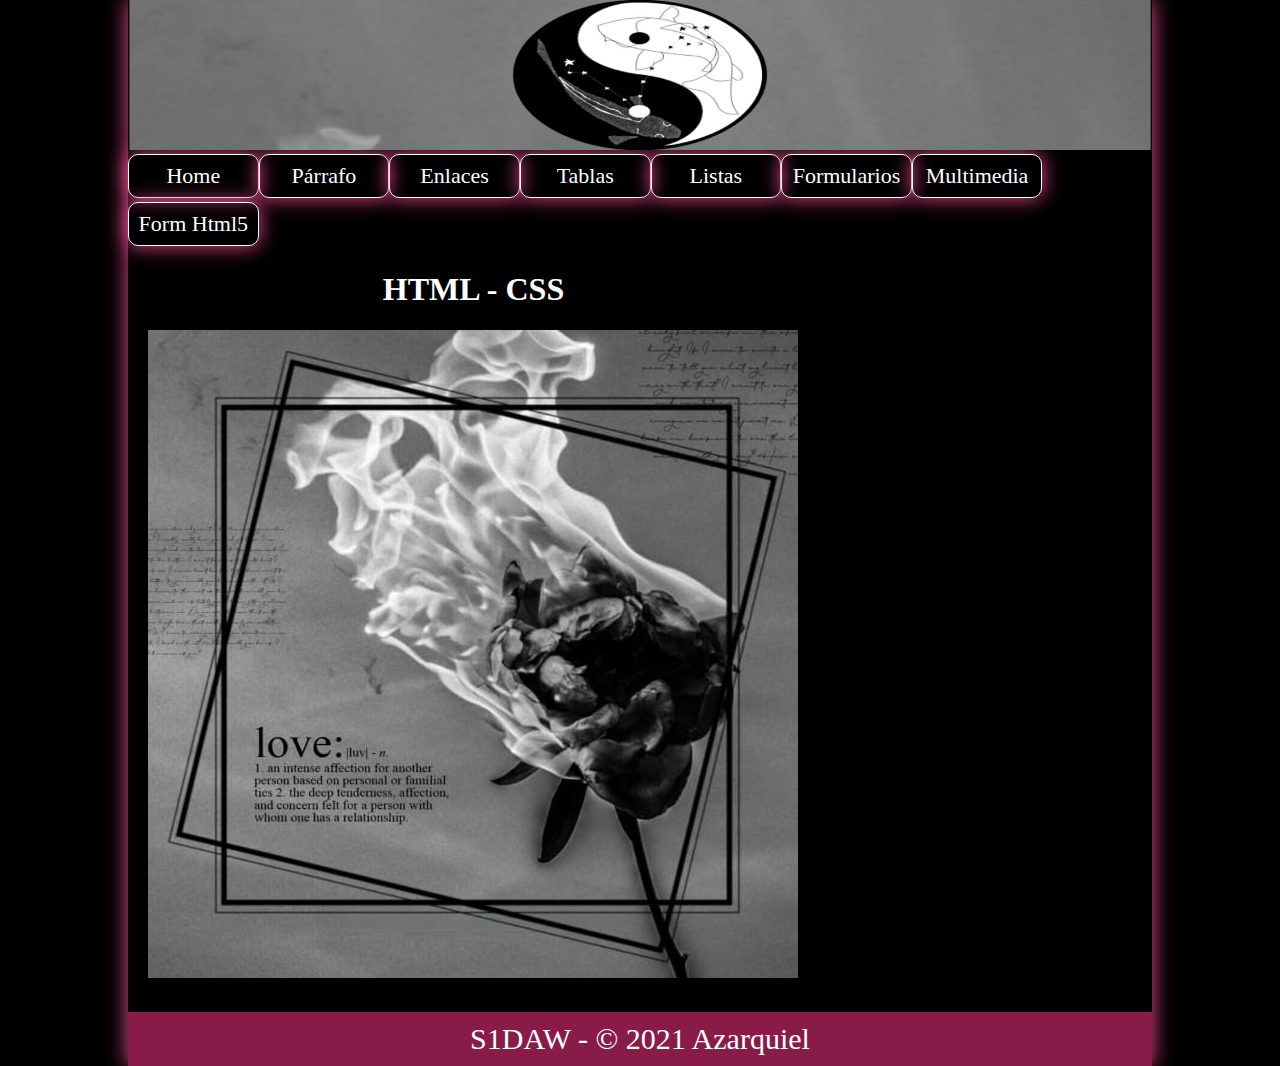
<file: index.html>
<!DOCTYPE html>
<html lang="en">
<head>
    <meta charset="UTF-8">
    <meta http-equiv="X-UA-Compatible" content="IE=edge">
    <meta name="viewport" content="width=device-width, initial-scale=1.0">
    <link rel="stylesheet" href="css/style.css">
    <title>HTML - CSS</title>
</head>
<body>
    <div id="container">
        <header>
            <img src="img/2. header.jpeg" alt="header">
        </header>
        <nav>
            <ul>
                <a href="index.html"><li>Home</li></a>
                <a href="parrafos.html"><li>Párrafo</li></a>
                <a href="enlaces.html"><li>Enlaces</li></a>
                <a href="tablas.html"><li>Tablas</li></a>
                <a href="listas.html"><li>Listas</li></a>
                <a href="formu.html"><li>Formularios</li></a>
                <a href="multimedia.html"><li>Multimedia</li></a>
                <a href="formhtml5.html"><li>Form Html5</li></a>
            </ul>
        </nav>
        <div id="principal">
            <div id="contenido">
                <div id="home">
                    <h1><div class="text-azulo">HTML - CSS</div></h1>
                    <img src="img/1. cuerpo.jpeg" alt="logo">
                </div>
            </div>
            <div class="cb"></div>
        </div>
        <footer>
            S1DAW - &copy; 2021 Azarquiel
        </footer>
    </div>
</body>
</html>
</file>
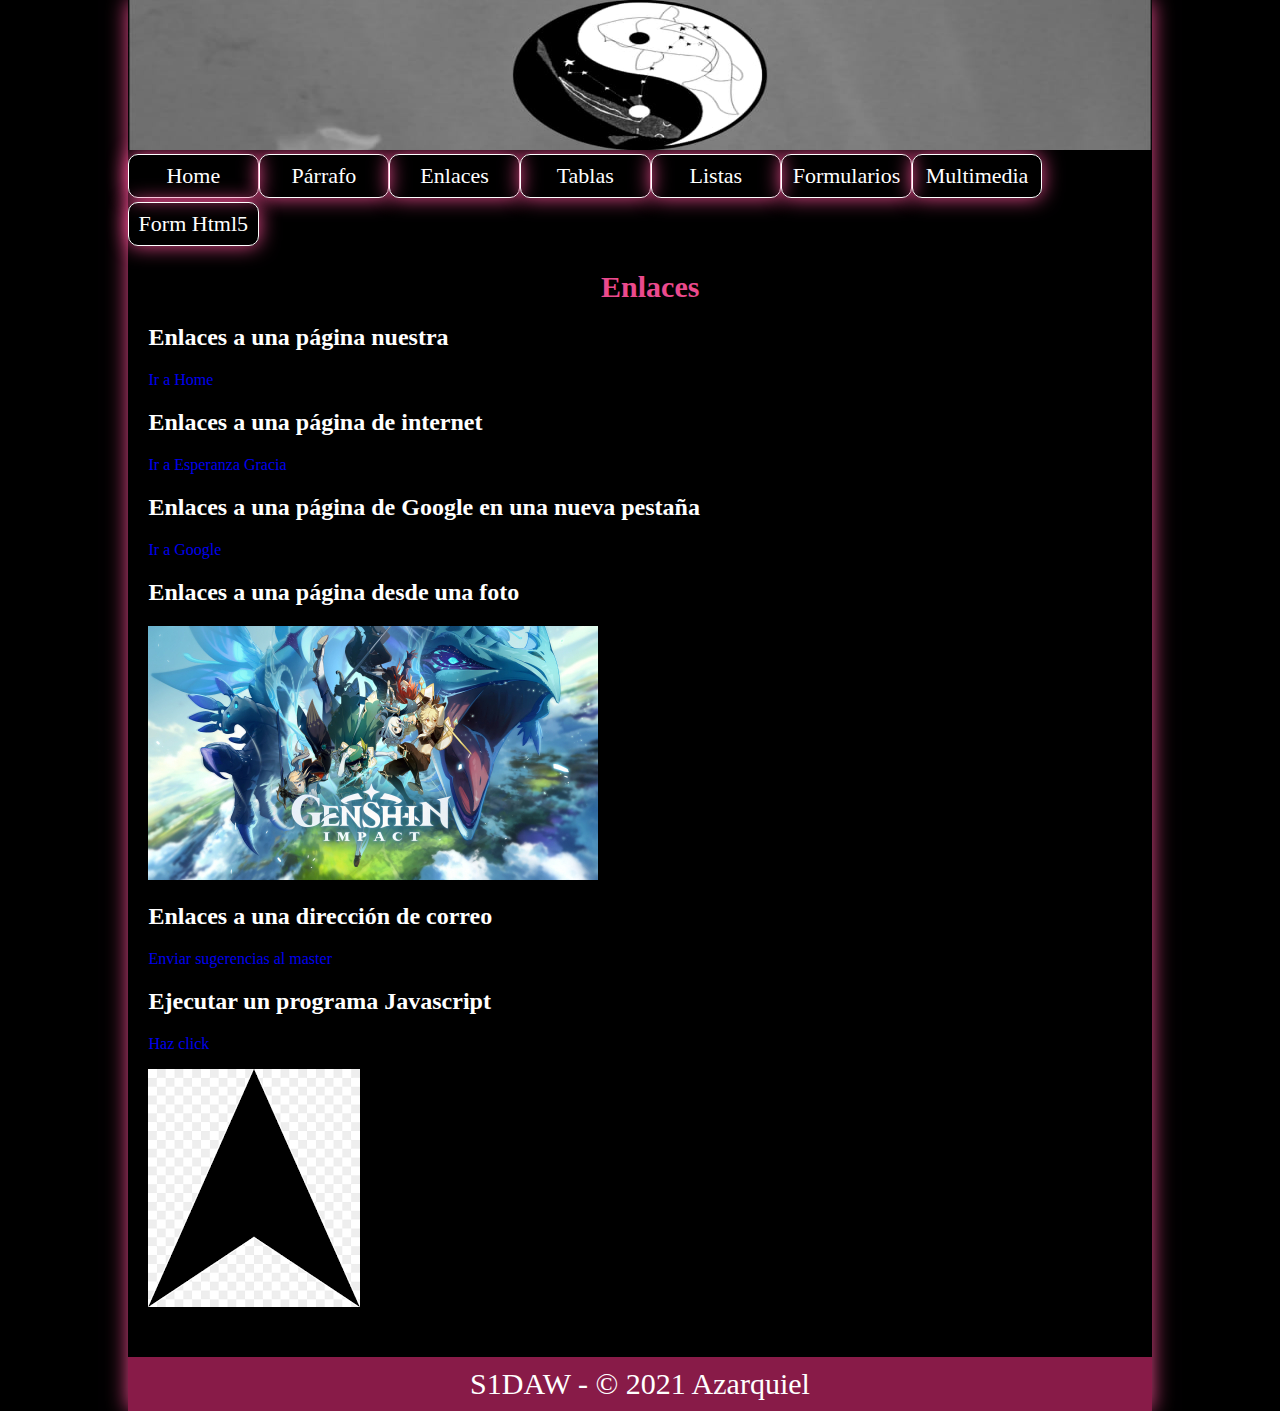
<file: enlaces.html>
<!DOCTYPE html>
<html lang="en">
<head>
    <meta charset="UTF-8">
    <meta http-equiv="X-UA-Compatible" content="IE=edge">
    <meta name="viewport" content="width=device-width, initial-scale=1.0">
    <link rel="stylesheet" href="css/style.css">
    <title>HTML - CSS</title>
</head>
<body>
    <a name="arriba"></a>
    <div id="container">
        <header>
            <img src="img/2. header.jpeg" alt="header">
        </header>
        <nav>
            <ul>
                <a href="index.html"><li>Home</li></a>
                <a href="parrafos.html"><li>Párrafo</li></a>
                <a href="enlaces.html"><li>Enlaces</li></a>
                <a href="tablas.html"><li>Tablas</li></a>
                <a href="listas.html"><li>Listas</li></a>
                <a href="formu.html"><li>Formularios</li></a>
                <a href="multimedia.html"><li>Multimedia</li></a>
                <a href="formhtml5.html"><li>Form Html5</li></a>
            </ul>
        </nav>
        <div id="principal">
            
            <div id="contenido">
                <div id="enlaces">
                    <h1 class="titulo">Enlaces</h1>
                    <h2>Enlaces a una página nuestra</h2>
                    <p><a href="index.html">Ir a Home</a></p>
                    <h2>Enlaces a una página de internet</h2>
                    <p><a href="https://www.esperanzagraciaoficial.es">Ir a Esperanza Gracia</a></p>
                    <h2>Enlaces a una página de Google en una nueva pestaña</h2>
                    <p><a href="https://www.google.es" target="_blank">Ir a Google</a></p>
                    <h2>Enlaces a una página desde una foto</h2>
                    <p><a href="https://youtu.be/dQw4w9WgXcQ"><img src="img/genshin.jpg" alt="Gemshin Impact logo"><Ir a Genshin Impact></a></p>
                    <h2>Enlaces a una dirección de correo</h2>
                    <p><a href="mailto:webmaster@ies-azarquiel.es">Enviar sugerencias al master</a></p>
                    <h2>Ejecutar un programa Javascript</h2>
                    <p><a href="javascript:alert('Hola caracola')">Haz click</a></p>
                    <p><a href="#arriba"><img src="img/flechita.png" alt="flecha"></a></p>
                </div>
            </div>
            <div class="cb"></div>
        </div>
        <footer>
            S1DAW - &copy; 2021 Azarquiel
        </footer>
    </div>
</body>
</html>
</file>
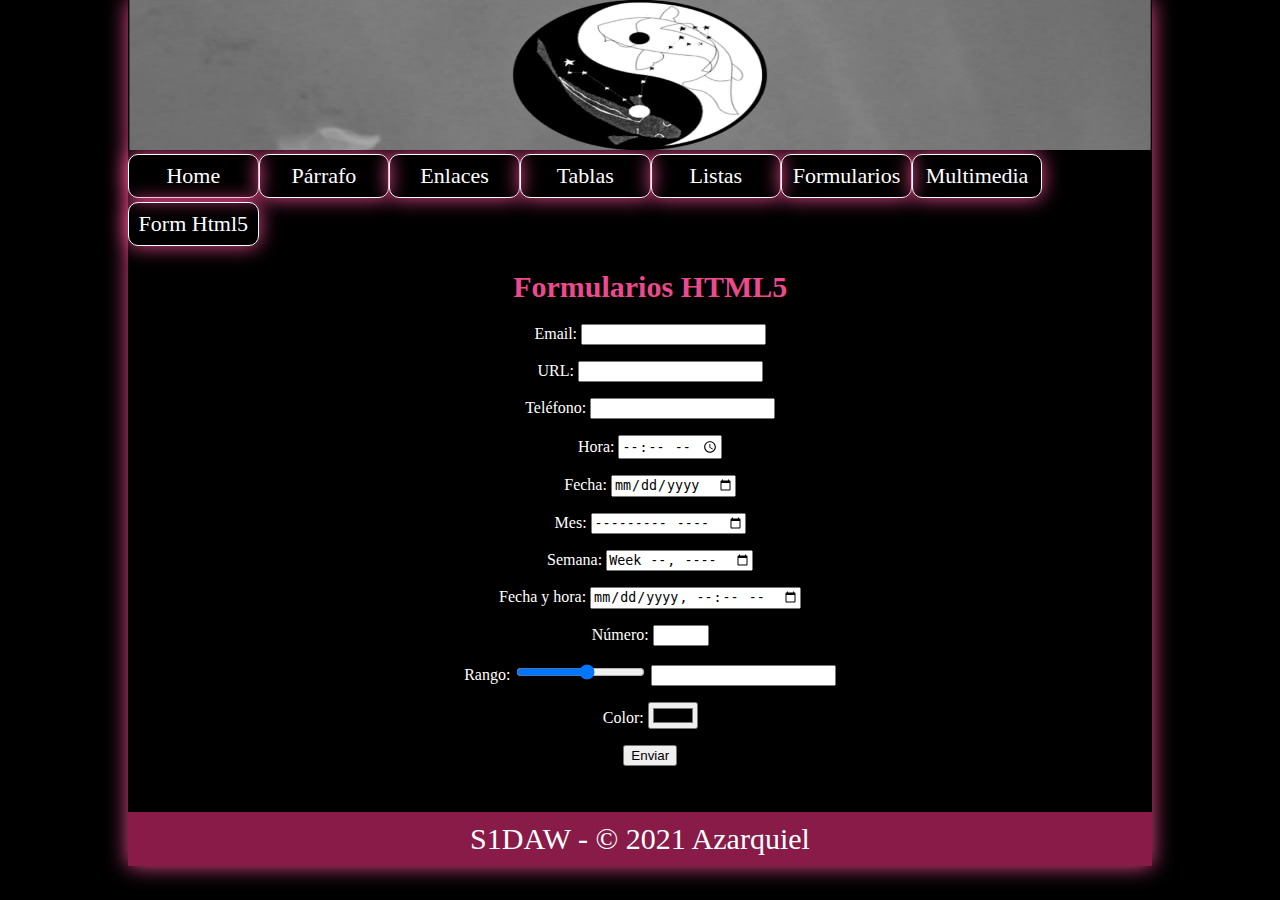
<file: formhtml5.html>
<!DOCTYPE html>
<html lang="en">
<head>
    <meta charset="UTF-8">
    <meta http-equiv="X-UA-Compatible" content="IE=edge">
    <meta name="viewport" content="width=device-width, initial-scale=1.0">
    <link rel="stylesheet" href="css/style.css">
    <title>HTML - CSS</title>
    <script>
        function updateTextInput(val) {
            document.getElementById('textInput').value=val;
        }
    </script>
</head>
<body>
    <div id="container">
        <header>
            <img src="img/2. header.jpeg" alt="header">
        </header>
        <nav>
            <ul>
                <a href="index.html"><li>Home</li></a>
                <a href="parrafos.html"><li>Párrafo</li></a>
                <a href="enlaces.html"><li>Enlaces</li></a>
                <a href="tablas.html"><li>Tablas</li></a>
                <a href="listas.html"><li>Listas</li></a>
                <a href="formu.html"><li>Formularios</li></a>
                <a href="multimedia.html"><li>Multimedia</li></a>
                <a href="formhtml5.html"><li>Form Html5</li></a>
            </ul>
        </nav>
        <div id="principal">
            <div id="contenido">
                <div id="formhtml5">
                    <h1 class="titulo">Formularios HTML5</h1>
                    <form action="recibo.php" method="post" enctype="multipart/form-data">
                        <p>Email: <input type="email" name="email"></p>
                        <p>URL: <input type="url" name="url"></p>
                        <p>Teléfono: <input type="tel" name="tlf"></p>
                        <p>Hora: <input type="time" name="hora"></p>
                        <p>Fecha: <input type="date" name="fecha"></p>
                        <p>Mes: <input type="month" name="mes"></p>
                        <p>Semana: <input type="week" name="semana"></p>
                        <p>Fecha y hora: <input type="datetime-local" name="fechahora"></p>
                        <p>Número: <input type="number" name="numero" step="2" min="10" max="30"></p>
                        <p>Rango: <input type="range" name="rango" step="5" min="5" max="50" onchange="updateTextInput(this.value);"/>
                        <input type="text" id="textInput" value=""></p>
                        <p>Color: <input type="color" name="color"></p>
                        <p><input type="submit" value="Enviar" /></p>
                    </form>
                </div>
            </div>
            <div class="cb"></div>
        </div>
        <footer>
            S1DAW - &copy; 2021 Azarquiel
        </footer>
    </div>
</body>
</html>
</file>
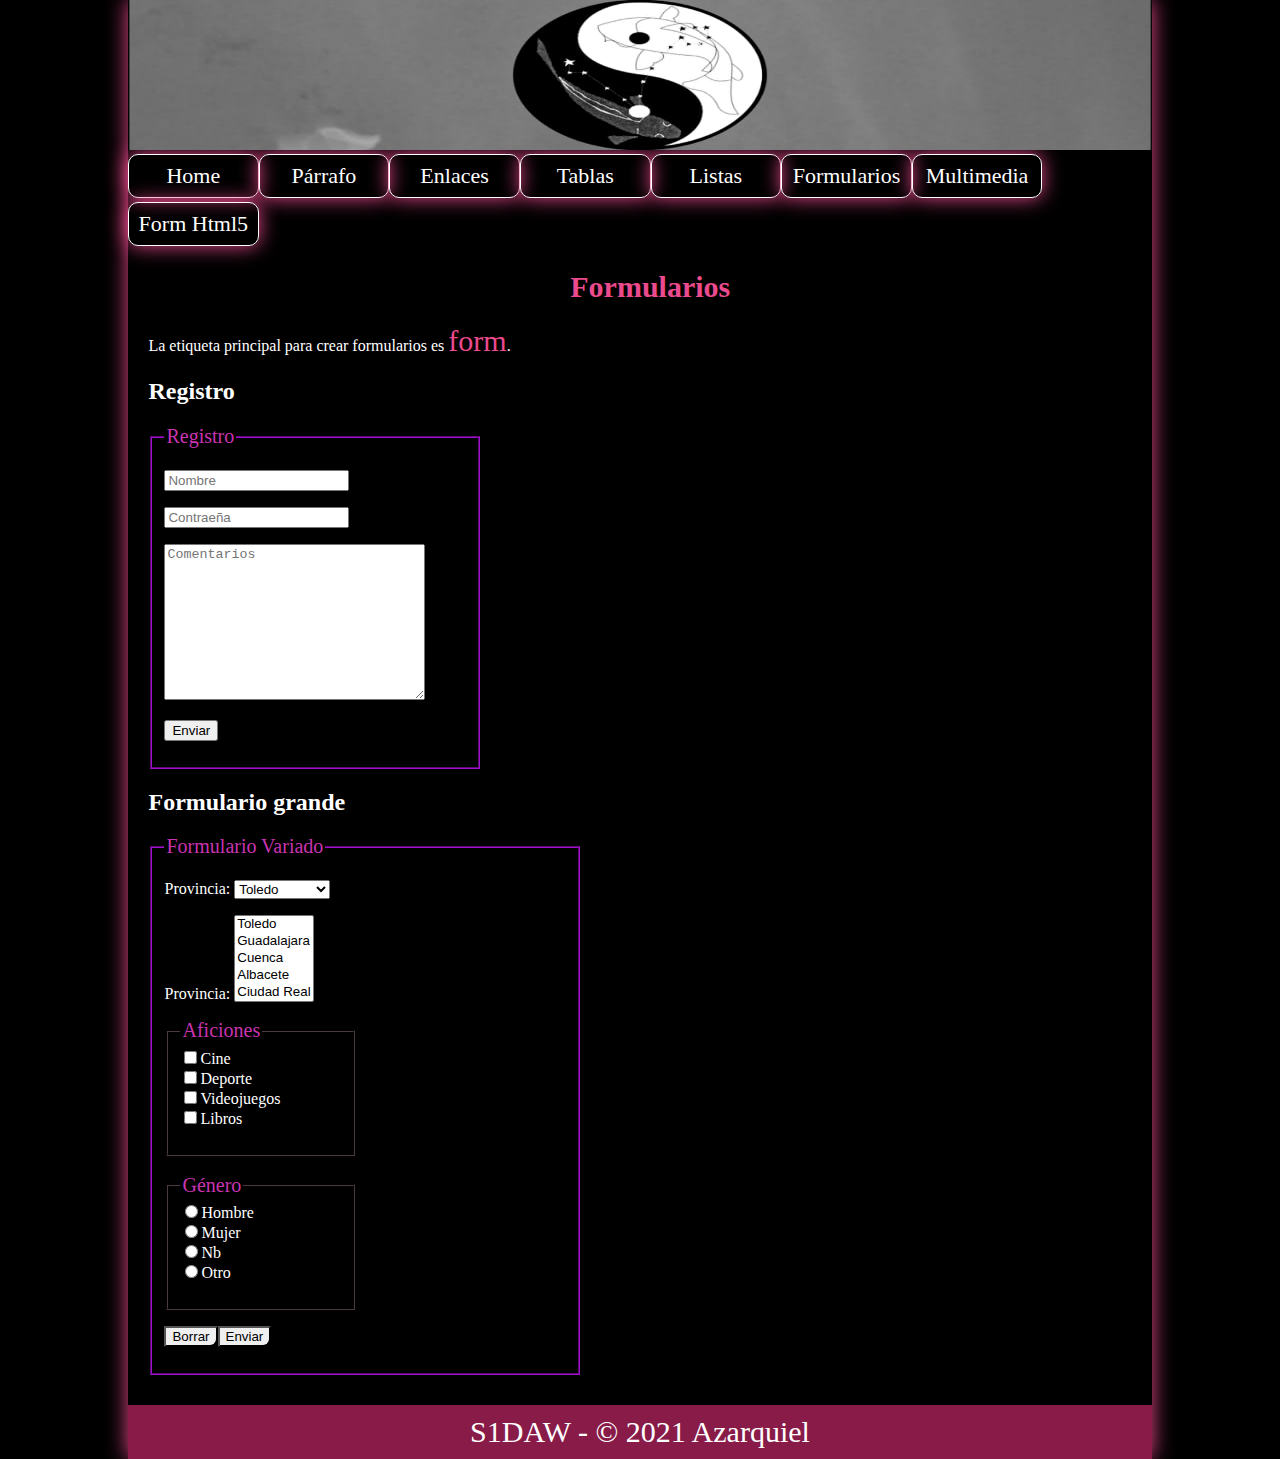
<file: formu.html>
<!DOCTYPE html>
<html lang="en">

<head>
    <meta charset="UTF-8">
    <meta http-equiv="X-UA-Compatible" content="IE=edge">
    <meta name="viewport" content="width=device-width, initial-scale=1.0">
    <link rel="stylesheet" href="css/style.css">
    <title>HTML - CSS</title>
</head>

<body>
    <div id="container">
        <header>
            <img src="img/2. header.jpeg" alt="header">
        </header>
        <nav>
            <ul>
                <a href="index.html">
                    <li>Home</li>
                </a>
                <a href="parrafos.html">
                    <li>Párrafo</li>
                </a>
                <a href="enlaces.html">
                    <li>Enlaces</li>
                </a>
                <a href="tablas.html">
                    <li>Tablas</li>
                </a>
                <a href="listas.html">
                    <li>Listas</li>
                </a>
                <a href="formu.html">
                    <li>Formularios</li>
                </a>
                <a href="multimedia.html">
                    <li>Multimedia</li>
                </a>
                <a href="formhtml5.html">
                    <li>Form Html5</li>
                </a>
            </ul>
        </nav>
        <div id="principal">
            <div id="contenido">
                <div id="formu">

                    <h1 class="titulo">Formularios</h1>
                    <p>La etiqueta principal para crear formularios es <span class="destacadas">form</span>.</p>
                    <h2>Registro</h2>
                    <form action="http://www.azarquiel.es/registro.php" method="get" id="registro">
                        <fieldset>
                            <legend>Registro</legend>
                            <p><input type="text" name="nombre" placeholder="Nombre" /></p>
                            <p><input type="password" name="clave" placeholder="Contraeña" /></p>
                            <p><textarea name="comentarios" cols="30" rows="10" placeholder="Comentarios"></textarea>
                            </p>
                            <input type="hidden" name="secreto" value="kk">
                            <p><input type="submit" value="Enviar" /></p>
                        </fieldset>
                    </form>

                    <h2>Formulario grande</h2>
                    <form action="" method="get" id="formugrande">
                        <fieldset>
                            <legend>Formulario Variado</legend>
                            <p>Provincia:
                                <select name="provincia">
                                    <option value="1">Toledo</option>
                                    <option value="2">Guadalajara</option>
                                    <option value="3">Cuenca</option>
                                    <option value="4">Albacete</option>
                                    <option value="5">Ciudad Real</option>
                                </select>
                            </p>
                            <p>Provincia:
                                <select name="provincia" multiple size="5">
                                    <option value="toledo">Toledo</option>
                                    <option value="guadalajara">Guadalajara</option>
                                    <option value="cuenca">Cuenca</option>
                                    <option value="albacete">Albacete</option>
                                    <option value="creal">Ciudad Real</option>
                                </select>
                            </p>
                            <fieldset>
                                <legend>Aficiones</legend>
                                    <input type="checkbox" name="cine" value="cine">Cine <br>
                                    <input type="checkbox" name="deporte" value="deporte">Deporte <br>
                                    <input type="checkbox" name="videojuegos" value="videojuegos">Videojuegos <br>
                                    <input type="checkbox" name="libros" value="libros">Libros <br>
                                </p>
                            </fieldset>
                            <br>
                            <fieldset>
                                <legend>Género</legend>
                                    <input type="radio" name="genero">Hombre <br>
                                    <input type="radio" name="genero">Mujer <br>
                                    <input type="radio" name="genero">Nb <br>
                                    <input type="radio" name="genero">Otro <br>
                                </p>
                            </fieldset>
                            <p><input type="reset" value="Borrar" id="borrar"><input type="submit" value="Enviar" id="enviarg"></p>
                        </fieldset>
                    </form>
                </div>
            </div>
            <div class="cb"></div>
        </div>
        <footer>
            S1DAW - &copy; 2021 Azarquiel
        </footer>
    </div>
</body>

</html>
</file>
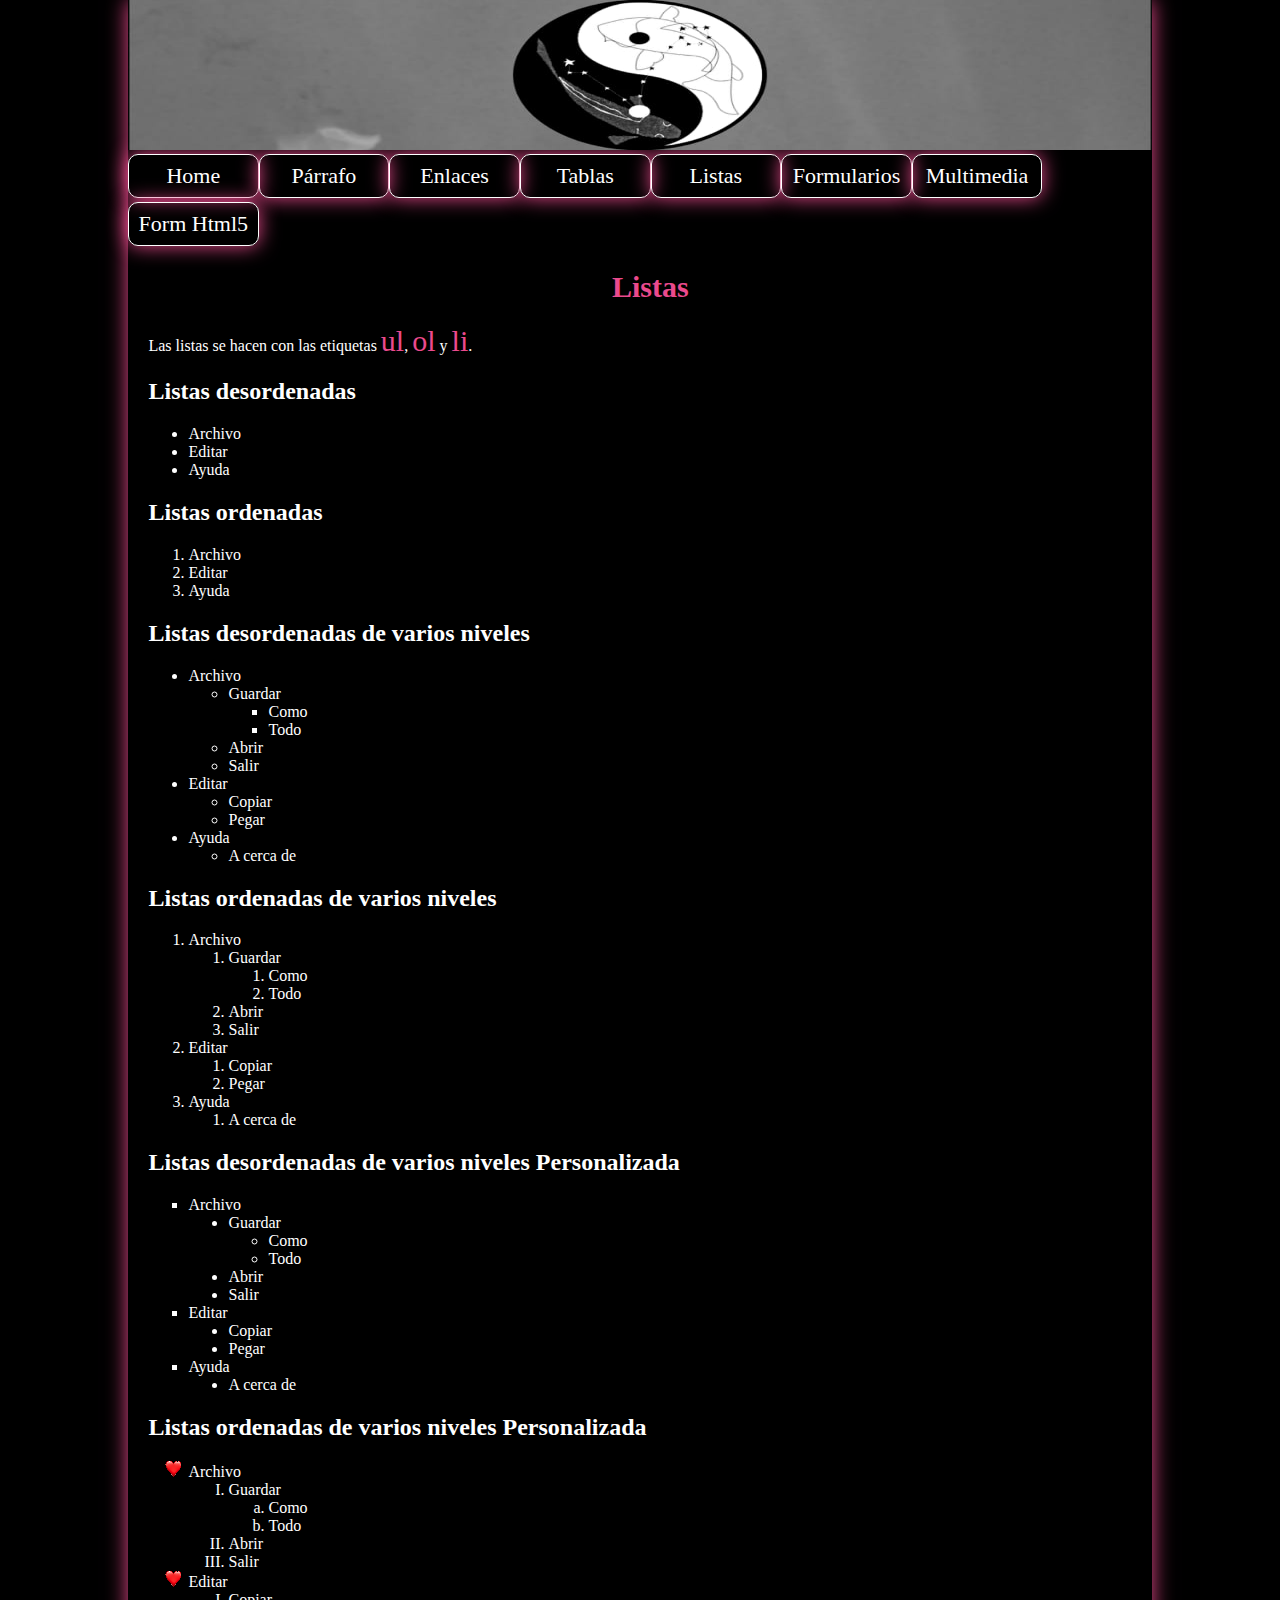
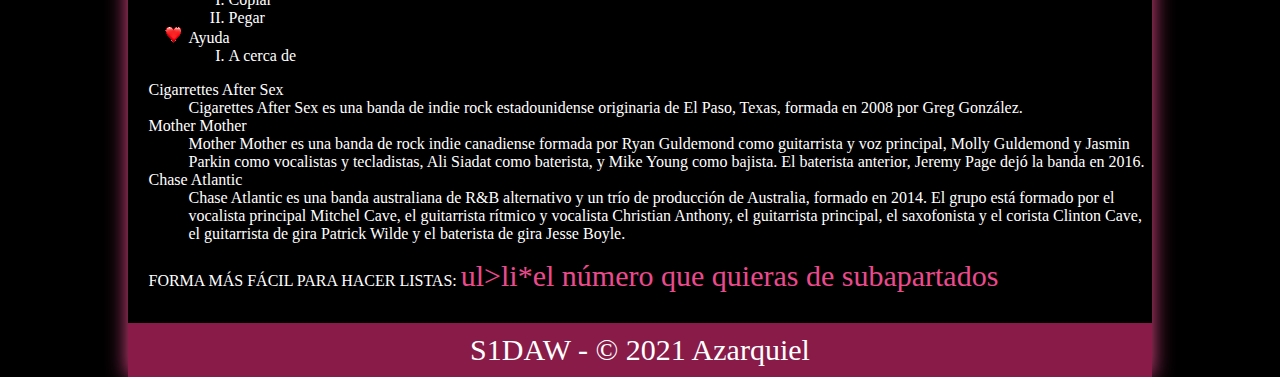
<file: listas.html>
<!DOCTYPE html>
<html lang="en">

<head>
    <meta charset="UTF-8">
    <meta http-equiv="X-UA-Compatible" content="IE=edge">
    <meta name="viewport" content="width=device-width, initial-scale=1.0">
    <link rel="stylesheet" href="css/style.css">
    <title>HTML - CSS</title>
</head>

<body>
    <div id="container">
        <header>
            <img src="img/2. header.jpeg" alt="header">
        </header>
        <nav>
            <ul>
                <a href="index.html">
                    <li>Home</li>
                </a>
                <a href="parrafos.html">
                    <li>Párrafo</li>
                </a>
                <a href="enlaces.html">
                    <li>Enlaces</li>
                </a>
                <a href="tablas.html">
                    <li>Tablas</li>
                </a>
                <a href="listas.html">
                    <li>Listas</li>
                </a>
                <a href="formu.html">
                    <li>Formularios</li>
                </a>
                <a href="multimedia.html">
                    <li>Multimedia</li>
                </a>
                <a href="formhtml5.html">
                    <li>Form Html5</li>
                </a>
            </ul>
        </nav>
        <div id="principal">
            <div id="contenido">
                <h1 class="titulo">Listas</h1>
                <p>Las listas se hacen con las etiquetas <span class="destacadas">ul</span>, <span
                        class="destacadas">ol</span> y <span class="destacadas">li</span>.</p>

                <h2>Listas desordenadas</h2>
                <ul>
                    <li>Archivo</li>
                    <li>Editar</li>
                    <li>Ayuda</li>
                </ul>

                <h2>Listas ordenadas</h2>
                <ol>
                    <li>Archivo</li>
                    <li>Editar</li>
                    <li>Ayuda</li>
                </ol>
                <h2>Listas desordenadas de varios niveles</h2>
                <ul>
                    <li>Archivo
                        <ul>
                            <li>Guardar
                                <ul>
                                    <li>Como</li>
                                    <li>Todo</li>
                                </ul>
                            </li>
                            <li>Abrir</li>
                            <li>Salir</li>
                        </ul>
                    </li>
                    <li>Editar
                        <ul>
                            <li>Copiar</li>
                            <li>Pegar</li>
                        </ul>
                    </li>
                    <li>Ayuda
                        <ul>
                            <li>A cerca de</li>
                        </ul>
                    </li>
                </ul>

                <h2>Listas ordenadas de varios niveles</h2>
                <ol>
                    <li>Archivo
                        <ol>
                            <li>Guardar
                                <ol>
                                    <li>Como</li>
                                    <li>Todo</li>
                                </ol>
                            </li>
                            <li>Abrir</li>
                            <li>Salir</li>
                        </ol>
                    </li>
                    <li>Editar
                        <ol>
                            <li>Copiar</li>
                            <li>Pegar</li>
                        </ol>
                    </li>
                    <li>Ayuda
                        <ol>
                            <li>A cerca de</li>
                        </ol>
                    </li>
                </ol>

                <h2>Listas desordenadas de varios niveles Personalizada</h2>
                <div id="customd">
                    <ul>
                        <li>Archivo
                            <ul>
                                <li>Guardar
                                    <ul>
                                        <li>Como</li>
                                        <li>Todo</li>
                                    </ul>
                                </li>
                                <li>Abrir</li>
                                <li>Salir</li>
                            </ul>
                        </li>
                        <li>Editar
                            <ul>
                                <li>Copiar</li>
                                <li>Pegar</li>
                            </ul>
                        </li>
                        <li>Ayuda
                            <ul>
                                <li>A cerca de</li>
                            </ul>
                        </li>
                    </ul>
                </div>

                <h2>Listas ordenadas de varios niveles Personalizada</h2>
                <div id="customo">
                    <ol>
                        <li>Archivo
                            <ol>
                                <li>Guardar
                                    <ol>
                                        <li>Como</li>
                                        <li>Todo</li>
                                    </ol>
                                </li>
                                <li>Abrir</li>
                                <li>Salir</li>
                            </ol>
                        </li>
                        <li>Editar
                            <ol>
                                <li>Copiar</li>
                                <li>Pegar</li>
                            </ol>
                        </li>
                        <li>Ayuda
                            <ol>
                                <li>A cerca de</li>
                            </ol>
                        </li>
                    </ol>
                </div>

                <dl>
                    <dt>Cigarrettes After Sex</dt>
                    <dd>Cigarettes After Sex es una banda de indie rock estadounidense originaria de El Paso, Texas,
                        formada en 2008 por Greg González. </dd>

                    <dt>Mother Mother</dt>
                    <dd>Mother Mother es una banda de rock indie canadiense formada por Ryan Guldemond como guitarrista
                        y voz principal, Molly Guldemond y
                        Jasmin Parkin como vocalistas y tecladistas, Ali Siadat como baterista, y Mike Young como
                        bajista. El baterista anterior, Jeremy Page dejó la banda en 2016.</dd>

                    <dt>Chase Atlantic</dt>
                    <dd>Chase Atlantic es una banda australiana de R&B alternativo y un trío de producción de Australia,
                        formado en 2014. El grupo está formado por el vocalista principal Mitchel Cave, el guitarrista
                        rítmico y vocalista Christian Anthony, el guitarrista principal, el saxofonista y el corista
                        Clinton Cave, el guitarrista de gira Patrick Wilde y el baterista de gira Jesse Boyle.</dd>
                </dl>

                FORMA MÁS FÁCIL PARA HACER LISTAS: <span class="destacadas">ul>li*el número que quieras de
                    subapartados</span>
            </div>
            <div class="cb"></div>
        </div>
        <footer>
            S1DAW - &copy; 2021 Azarquiel
        </footer>
    </div>
</body>

</html>
</file>
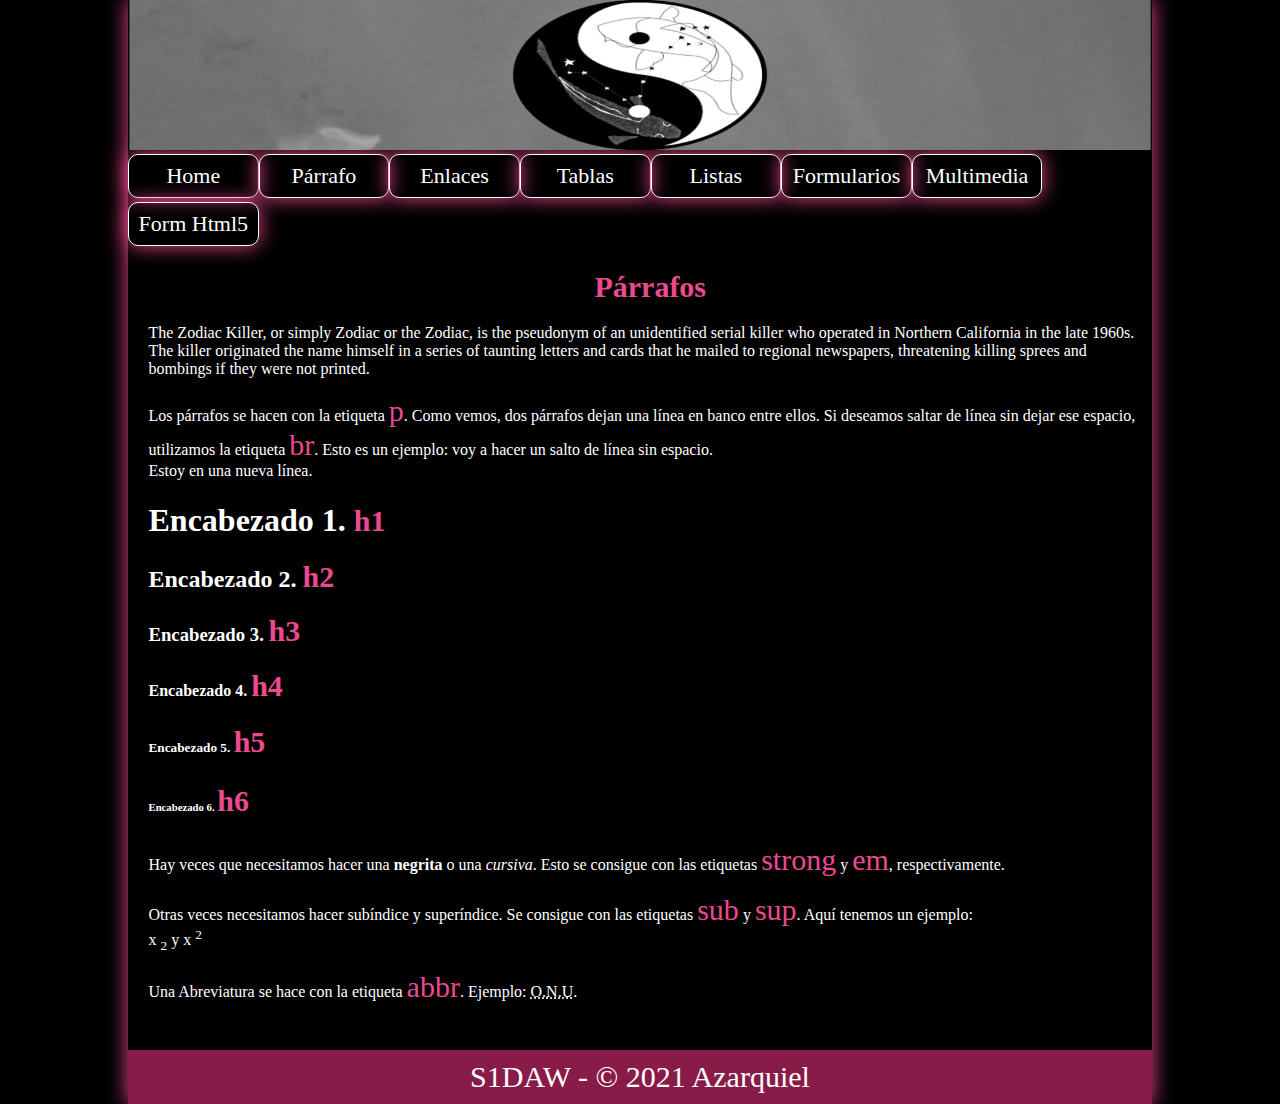
<file: parrafos.html>
<!DOCTYPE html>
<html lang="en">

<head>
    <meta charset="UTF-8">
    <meta http-equiv="X-UA-Compatible" content="IE=edge">
    <meta name="viewport" content="width=device-width, initial-scale=1.0">
    <link rel="stylesheet" href="css/style.css">
    <title>HTML - CSS</title>
</head>

<body>
    <div id="container">
        <header>
            <img src="img/2. header.jpeg" alt="header">
        </header>
        <nav>
            <ul>
                <a href="index.html">
                    <li>Home</li>
                </a>
                <a href="parrafos.html">
                    <li>Párrafo</li>
                </a>
                <a href="enlaces.html">
                    <li>Enlaces</li>
                </a>
                <a href="tablas.html">
                    <li>Tablas</li>
                </a>
                <a href="listas.html">
                    <li>Listas</li>
                </a>
                <a href="formu.html">
                    <li>Formularios</li>
                </a>
                <a href="multimedia.html">
                    <li>Multimedia</li>
                </a>
                <a href="formhtml5.html">
                    <li>Form Html5</li>
                </a>
            </ul>
        </nav>
        <div id="principal">

            <div id="contenido">
                <div id="parrafos">
                    <h1 class="titulo">Párrafos</h1>
                    <p>
                        The Zodiac Killer, or simply Zodiac or the Zodiac, is the pseudonym of an unidentified serial
                        killer who operated in Northern California in the late 1960s. The killer originated the name
                        himself in a series of taunting letters and cards that he mailed to regional newspapers,
                        threatening killing sprees and bombings if they were not printed.
                    </p>
                    <p>
                        Los párrafos se hacen con la etiqueta <span class="destacadas">p</span>. Como vemos, dos
                        párrafos dejan una línea en banco entre
                        ellos. Si deseamos saltar de línea sin dejar ese espacio, utilizamos la etiqueta <span
                            class="destacadas">br</span>. Esto es un ejemplo: voy a hacer un salto de línea sin espacio.
                        <br>Estoy en una nueva línea.
                    </p>
                    <p>
                        <h1>Encabezado 1. <span class="destacadas">h1</span></h1>
                        <h2>Encabezado 2. <span class="destacadas">h2</span></h2>
                        <h3>Encabezado 3. <span class="destacadas">h3</span></h3>
                        <h4>Encabezado 4. <span class="destacadas">h4</span></h4>
                        <h5>Encabezado 5. <span class="destacadas">h5</span></h5>
                        <h6>Encabezado 6. <span class="destacadas">h6</span></h6>
                    </p>
                    <p>
                        Hay veces que necesitamos hacer una <strong>negrita</strong> o una <em>cursiva</em>. Esto se
                        consigue con las etiquetas
                        <span class="destacadas">strong</span> y <span class="destacadas">em</span>, respectivamente.
                    </p>
                    <p>
                        Otras veces necesitamos hacer subíndice y superíndice. Se consigue con las etiquetas <span
                            class="destacadas">sub</span> y <span class="destacadas">sup</span>. Aquí tenemos un
                        ejemplo: <br>x <sub>2</sub> y x <sup>2</sup>
                    </p>
                    <p>
                        Una Abreviatura se hace con la etiqueta <span class="destacadas">abbr</span>. Ejemplo: <abbr
                            title="Organización de las Naciones Unidas">O.N.U</abbr>.
                    </p>
                </div>
            </div>
            <div class="cb"></div>
        </div>
        <footer>
            S1DAW - &copy; 2021 Azarquiel
        </footer>
    </div>
</body>

</html>
</file>
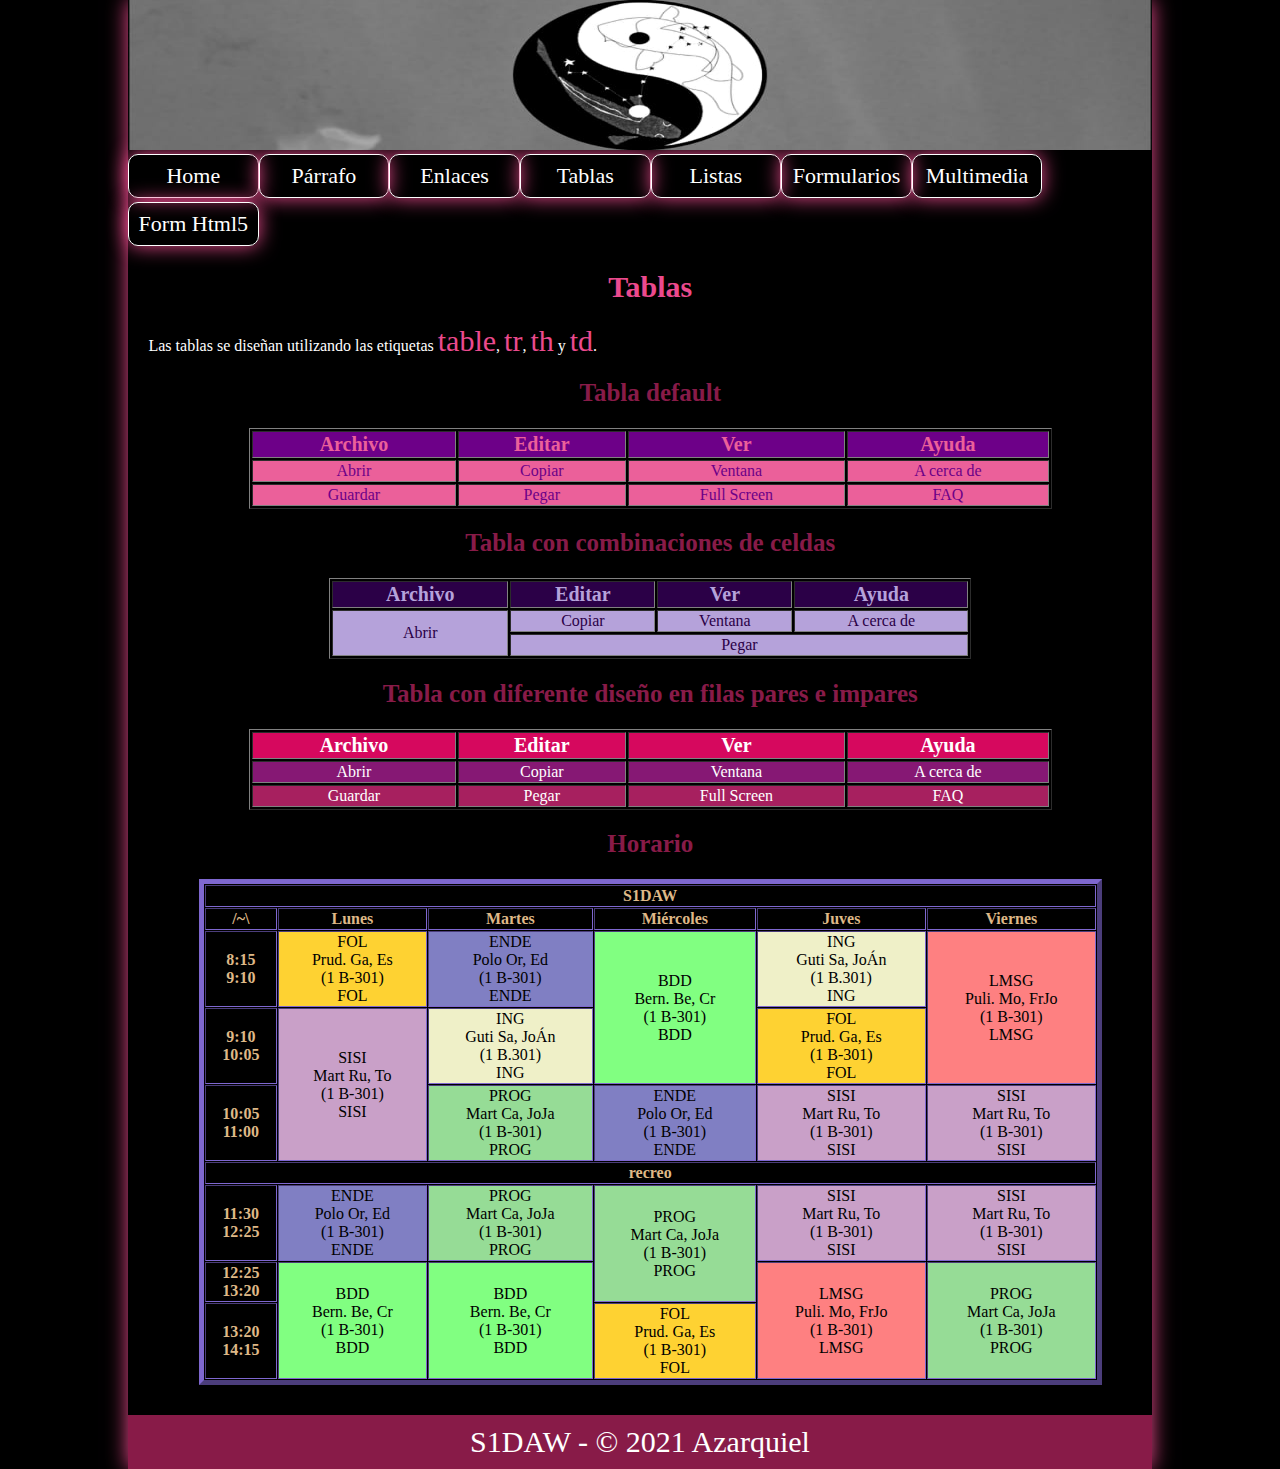
<file: tablas.html>
<!DOCTYPE html>
<html lang="en">

<head>
    <meta charset="UTF-8">
    <meta http-equiv="X-UA-Compatible" content="IE=edge">
    <meta name="viewport" content="width=device-width, initial-scale=1.0">
    <link rel="stylesheet" href="css/style.css">
    <title>HTML - CSS</title>
</head>

<body>
    <div id="container">
        <header>
            <img src="img/2. header.jpeg" alt="header">
        </header>
        <nav>
            <ul>
                <a href="index.html">
                    <li>Home</li>
                </a>
                <a href="parrafos.html">
                    <li>Párrafo</li>
                </a>
                <a href="enlaces.html">
                    <li>Enlaces</li>
                </a>
                <a href="tablas.html">
                    <li>Tablas</li>
                </a>
                <a href="listas.html">
                    <li>Listas</li>
                </a>
                <a href="formu.html">
                    <li>Formularios</li>
                </a>
                <a href="multimedia.html">
                    <li>Multimedia</li>
                </a>
                <a href="formhtml5.html">
                    <li>Form Html5</li>
                </a>
            </ul>
        </nav>
        <div id="principal">

            <div id="contenido">
                <div id="tablas">
                    <h1 class="titulo">Tablas</h1>
                    <p>
                        Las tablas se diseñan utilizando las etiquetas <span class="destacadas">table</span>, <span
                            class="destacadas">tr</span>, <span class="destacadas">th</span> y <span
                            class="destacadas">td</span>.
                    </p>
                    <h2 class="subtitulo">Tabla default</h2>
                    <div id="tdefault">
                        <table>
                            <table class="table" border="1">
                                <thead>
                                    <tr>
                                        <th>Archivo</th>
                                        <th>Editar</th>
                                        <th>Ver</th>
                                        <th>Ayuda</th>
                                    </tr>
                                </thead>
                                <tbody>
                                    <tr>
                                        <td>Abrir</td>
                                        <td>Copiar</td>
                                        <td>Ventana</td>
                                        <td>A cerca de</td>
                                    </tr>
                                    <tr>
                                        <td>Guardar</td>
                                        <td>Pegar</td>
                                        <td>Full Screen</td>
                                        <td>FAQ</td>
                                    </tr>
                                </tbody>
                            </table>
                        </table>
                    </div>
                    <h2 class="subtitulo">Tabla con combinaciones de celdas</h2>
                    <div id="tcombi">
                        <table>
                            <table class="table" border="1">
                                <thead>
                                    <tr>
                                        <th>Archivo</th>
                                        <th>Editar</th>
                                        <th>Ver</th>
                                        <th>Ayuda</th>
                                    </tr>
                                </thead>
                                <tbody>
                                    <tr>
                                        <td rowspan="2">Abrir</td>
                                        <td>Copiar</td>
                                        <td>Ventana</td>
                                        <td>A cerca de</td>
                                    </tr>
                                    <tr>
                                        <td colspan="3">Pegar</td>
                                    </tr>
                                </tbody>
                            </table>
                        </table>
                    </div>
                    <h2 class="subtitulo">Tabla con diferente diseño en filas pares e impares</h2>
                    <div id="tparimpar">
                        <table>
                            <table class="table" border="1">
                                <thead>
                                    <tr>
                                        <th>Archivo</th>
                                        <th>Editar</th>
                                        <th>Ver</th>
                                        <th>Ayuda</th>
                                    </tr>
                                </thead>
                                <tbody>
                                    <tr>
                                        <td>Abrir</td>
                                        <td>Copiar</td>
                                        <td>Ventana</td>
                                        <td>A cerca de</td>
                                    </tr>
                                    <tr>
                                        <td>Guardar</td>
                                        <td>Pegar</td>
                                        <td>Full Screen</td>
                                        <td>FAQ</td>
                                    </tr>
                                </tbody>
                            </table>
                        </table>
                    </div>
                    <h2 class="subtitulo">Horario</h2>
                    <div id="thorario">
                        <table>
                            <table class="table" border="5">
                                <thead>
                                    <tr>
                                        <th colspan="6" class=".txt-24">S1DAW</th>
                                    </tr>
                                    <tr>
                                        <th>/~\</th>
                                        <th>Lunes</th>
                                        <th>Martes</th>
                                        <th>Miércoles</th>
                                        <th>Juves</th>
                                        <th>Viernes</th>
                                    </tr>
                                </thead>
                                <tbody>
                                    <tr>
                                        <th>8:15 <br>9:10</th>
                                        <td class="fol">FOL <br>Prud. Ga, Es <br>(1 B-301) <br>FOL</td>
                                        <td class="ende">ENDE <br>Polo Or, Ed <br>(1 B-301) <br>ENDE</td>
                                        <td class="bdd" rowspan="2">BDD <br>Bern. Be, Cr <br>(1 B-301) <br>BDD</td>
                                        <td class="ing">ING <br>Guti Sa, JoÁn <br>(1 B.301) <br>ING</td>
                                        <td class="lmsg" rowspan="2">LMSG <br>Puli. Mo, FrJo <br>(1 B-301) <br>LMSG</td>

                                    </tr>
                                    <tr>
                                        <th>9:10 <br>10:05</th>
                                        <td class="sisi" rowspan="2">SISI <br>Mart Ru, To <br>(1 B-301) <br>SISI</td>
                                        <td class="ing">ING <br>Guti Sa, JoÁn <br>(1 B.301) <br>ING</td>
                                        <td class="fol">FOL <br>Prud. Ga, Es <br>(1 B-301) <br>FOL</td>
                                    </tr>
                                    <tr>
                                        <th>10:05 <br>11:00</th>
                                        <td class="prog">PROG <br>Mart Ca, JoJa <br>(1 B-301) <br>PROG</td>
                                        <td class="ende">ENDE <br>Polo Or, Ed <br>(1 B-301) <br>ENDE</td>
                                        <td class="sisi">SISI <br>Mart Ru, To <br>(1 B-301) <br>SISI</td>
                                        <td class="sisi">SISI <br>Mart Ru, To <br>(1 B-301) <br>SISI</td>
                                    </tr>
                                    <tr>
                                        <th colspan="6">recreo</th>
                                    </tr>
                                    <tr>
                                        <th>11:30 <br>12:25</th>
                                        <td class="ende">ENDE <br>Polo Or, Ed <br>(1 B-301) <br>ENDE</td>
                                        <td class="prog">PROG <br>Mart Ca, JoJa <br>(1 B-301) <br>PROG</td>
                                        <td class="prog" rowspan="2">PROG <br>Mart Ca, JoJa <br>(1 B-301) <br>PROG</td>
                                        <td class="sisi">SISI <br>Mart Ru, To <br>(1 B-301) <br>SISI</td>
                                        <td class="sisi">SISI <br>Mart Ru, To <br>(1 B-301) <br>SISI</td>
                                    </tr>
                                    <tr>
                                        <th>12:25 <br>13:20</th>
                                        <td class="bdd" rowspan="2">BDD <br>Bern. Be, Cr <br>(1 B-301) <br>BDD</td>
                                        <td class="bdd" rowspan="2">BDD <br>Bern. Be, Cr <br>(1 B-301) <br>BDD</td>
                                        <td class="lmsg" rowspan="2">LMSG <br>Puli. Mo, FrJo <br>(1 B-301) <br>LMSG</td>
                                        <td class="prog" rowspan="2">PROG <br>Mart Ca, JoJa <br>(1 B-301) <br>PROG</td>
                                    </tr>
                                    <tr>
                                        <th>13:20 <br>14:15</th>
                                        <td class="fol">FOL <br>Prud. Ga, Es <br>(1 B-301) <br>FOL</td>
                                    </tr>
                                </tbody>
                            </table>
                        </table>
                    </div>
                </div>
            </div>
            <div class="cb"></div>
        </div>
        <footer>
            S1DAW - &copy; 2021 Azarquiel
        </footer>
    </div>
</body>

</html>
</file>
<file: css/style.css>
body {
    margin: 0;
    background-color: rgb(0, 0, 0);
}
#container {
    width: 80%;
    margin: 0 auto;
    background-color: rgb(0, 0, 0);
    box-shadow: 0px 0px 20px rgb(235, 74, 141);
    color: rgb(255, 255, 255);
}
header img{
    width: 100%;
    height: 150px;
}
nav {
    width: 100%
}
#contenido {
    width: 98%;
    float: right;
    padding-bottom: 30px;
    padding-left: 10px;
}
footer {
    background-color:rgb(136, 27, 72);
    color: rgb(255, 255, 255);
    font-size: 30px;
    text-align: center;
    padding: 10px;
}
.cb {
    clear: both;
}
nav ul, nav li {
    padding: 0;
    margin: 0;
}
nav li {
    text-align: center;
    list-style-type: none;
    color: rgb(255, 255, 255);
    font-size: 22px;
    border: solid 1px rgb(255, 255, 255);
    padding: 8px;
    border-radius: 10px;
    margin-bottom: 4px;
    box-shadow: 0px 0px 20px rgb(235, 74, 141);
    float: left;
    width: 11%;
}
nav ul li:hover {
    color: rgb(0, 0, 0);
    background-color: rgb(136, 27, 72);
}
a {
    text-decoration: none;
}
.text-azulo {
    color: rgb(255, 255, 255);
    text-align: center;
}
#home {
    text-align: center;
    float: left;
}
.texto {
    color: rgb(255, 255, 255);
    text-align: center;
}
.destacadas {
    color: rgb(235, 74, 141);
    font-size: 30px;
}
.titulo {
    text-align: center;
    font-size: 30px;
    color: rgb(235, 74, 141);
}
.subtitulo {
    text-align: center;
    font-size: 25px;
    color: rgb(136, 27, 72);
}
#tablas table {
    width: 80%;
    margin: 0 auto;
    text-align: center;
}
#tdefault th {
    background-color: rgb(109, 0, 136);
    color: rgb(235, 96, 154);
    font-size: 20px;
}
#tdefault td {
    background-color: rgb(235, 96, 154);
    color: rgb(109, 0, 136);
}
#tcombi {
    width: 80%;
    margin: 0 auto;
}
#tcombi th {
    background-color: rgb(43, 0, 71);
    color: rgb(181, 162, 218);
    font-size: 20px;
}
#tcombi td {
    background-color: rgb(181, 162, 218);
    color: rgb(43, 0, 71);
}
#tparimpar th {
    background-color: rgb(214, 8, 94);
    font-size: 20px;
}
#tparimpar tr:nth-child(odd) td {
    background-color: rgb(134, 24, 116);
}
#tparimpar tr:nth-child(even) td {
    background-color: rgb(167, 32, 95);
}
#thorario table {
    width: 90%;
    margin: 0 auto;
    border-spacing: 1px;
}
#thorario table, #thorario td, #thorario th {
    border-color: rgb(126, 103, 207);
    text-align: center
}
.fol {
    background-color: #FED232;
}
.sisi {
    background-color: #C9A0C8;
}
.ende {
    background-color: #807FC3;
}
.bdd {
    background-color: #81FF81;
}
.ing {
    background-color: #EFF0C8;
}
.lmsg {
    background-color: #FE8081;
}
.prog {
    background-color: #96DC96;
}
#thorario th {
    color: burlywood
}
#thorario td {
    color: rgb(0, 0, 0);
}
.txt-24 {
    font-size: 24px;
}
#customd li {
    list-style: square;
}
#customd li li {
    list-style: disc;
}
#customd li li li {
    list-style: circle;
}
#customo li {
    list-style-image: url(../img/corazon16.png);
}
#customo li li {
    list-style-type: upper-roman;
    list-style-image: none;
}
#customo li li li {
    list-style-image: none;
    list-style-type: lower-alpha;
}
#listas dt {
    font-weight: bold;
    color: rgb(43, 0, 71);
    
}
.apartado {
    color: rgb(158, 35, 138);
}
#registro fieldset {
    width: 30%;
    border-color: rgb(160, 16, 204);
}
#formugrande fieldset {
    width: 40%;
    border-color: rgb(160, 16, 204);
}
#formugrande fieldset fieldset {
    border-color: rgb(75, 58, 69);
}
#formugrande legend {
    font-size: 20px;
}
#registro legend {
    font-size: 20px;
}
legend {
    color: rgb(202, 52, 177);
}
#borrar, #enviarg {
    border-collapse: separate;
    border-spacing: 15px;
    border-bottom-right-radius: 8px
}
#formhtml5 {
    text-align: center;
}
#multimedia {
    text-align: center;
}
</file>
